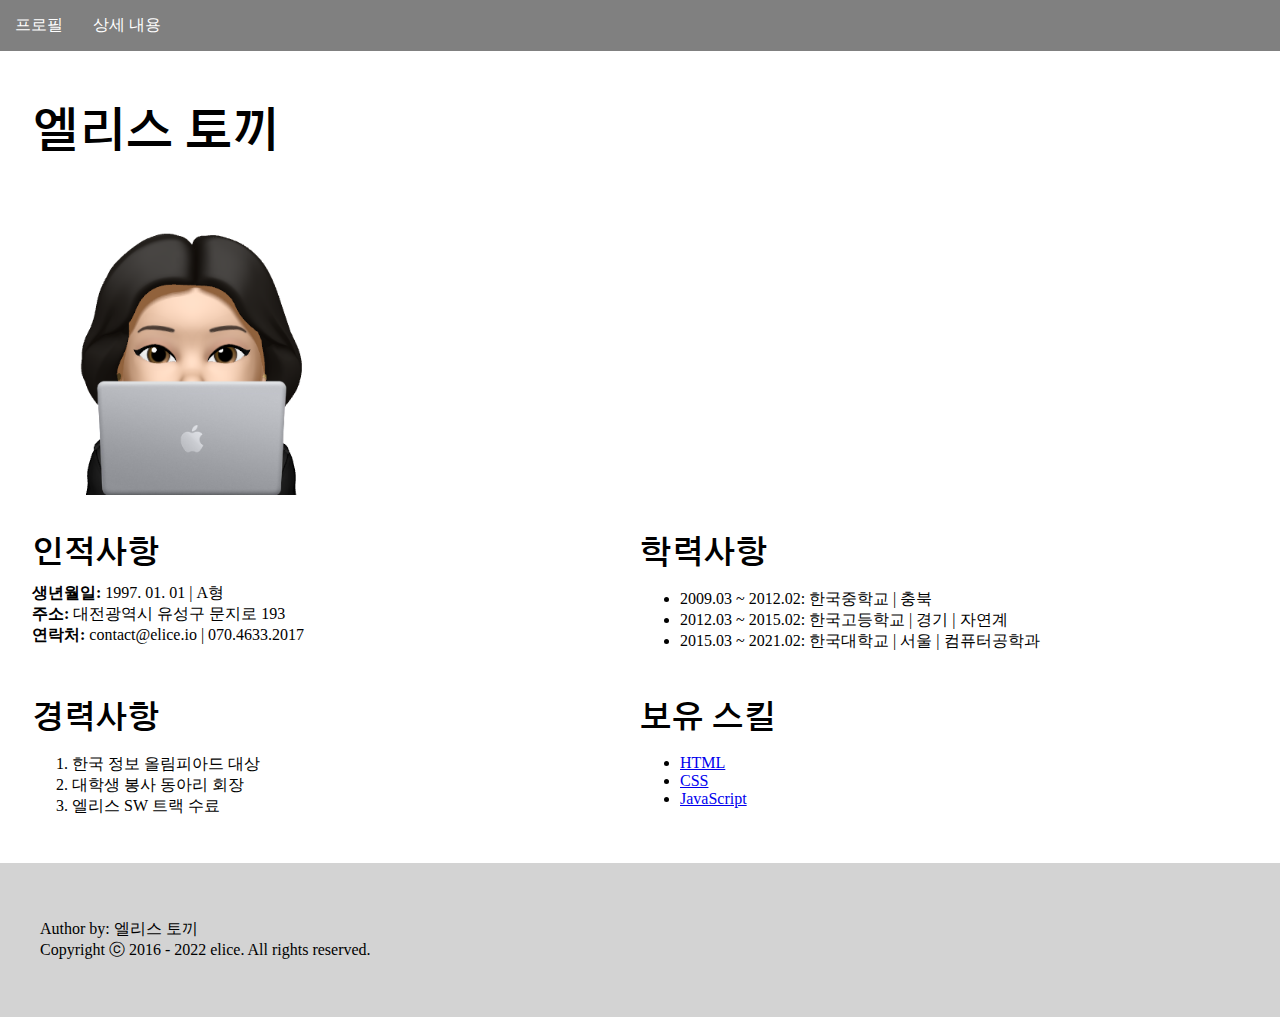
<file: index.html>
<!DOCTYPE html>
<html lang="en">
<head>
    <meta charset="UTF-8">
    <meta name="viewport" content="width=device-width, initial-scale=1.0">
    <title>엘리스 토끼 이력서</title>
    <link rel="preconnect" href="https://fonts.googleapis.com" />
    <link rel="preconnect" href="https://fonts.gstatic.com" crossorigin />
    <link
      href="https://fonts.googleapis.com/css2?family=Gothic+A1&display=swap"
      rel="stylesheet"
    />
    <meta name="viewport" content="width=device-width, initial-scale=1.0" />
    <link rel="stylesheet" href="style.css" />
</head>
<body>
    <header>
        <nav>
            <ul>
                <li>
                    <a class="menu" href="#name">프로필</a>
                </li>
                <li>
                    <a class="menu" href="#detail">상세 내용</a>
                </li>
            </ul>
        </nav>
    </header>
    <main>
        <h1 id="name">엘리스 토끼</h1>
        <article id="profile">
            <img src="./profile.png" alt="프로필 사진" />
        </article>
        <article class="detail" id="detail">
            <section id="detail_left">
                <h3 class="info">인적사항</h3>
                <div>
                    <strong>생년월일:</strong>
                    1997. 01. 01 | A형
                </div>
                <div>
                    <strong>주소:</strong>
                    대전광역시 유성구 문지로 193
                </div>
                <div>
                    <strong>연락처:</strong>
                    contact@elice.io | 070.4633.2017
                </div>
            </section>
            <section>
                <h3 class="info">학력사항</h3>
                <ul>
                    <li>2009.03 ~ 2012.02: 한국중학교 | 충북</li>
                    <li>2012.03 ~ 2015.02: 한국고등학교 | 경기 | 자연계</li>
                    <li>2015.03 ~ 2021.02: 한국대학교 | 서울 | 컴퓨터공학과</li>
                </ul>
            </section>
            <section id="detail_left">
                <h3 class="info">경력사항</h3>
                <ol>
                    <li>한국 정보 올림피아드 대상</li>
                    <li>대학생 봉사 동아리 회장</li>
                    <li>엘리스 SW 트랙 수료</li>
                </ol>
            </section>
            <section>
                <h3 class="info">보유 스킬</h3>
                <ul>
                    <li>
                        <a href="./html.html">HTML</a>
                    </li>
                    <li>
                        <a href="./css.html">CSS</a>
                    </li>
                    <li>
                        <a href="./javascript.html">JavaScript</a>
                    </li>
                </ul>
            </section>
        </article>
    </main>
    <footer>
        <p>Author by: 엘리스 토끼<br>
            Copyright ⓒ 2016 - 2022 elice. All rights reserved.</p>
       
    </footer>
</body>
<script src="./introduce.js"></script>
</html>
</file>
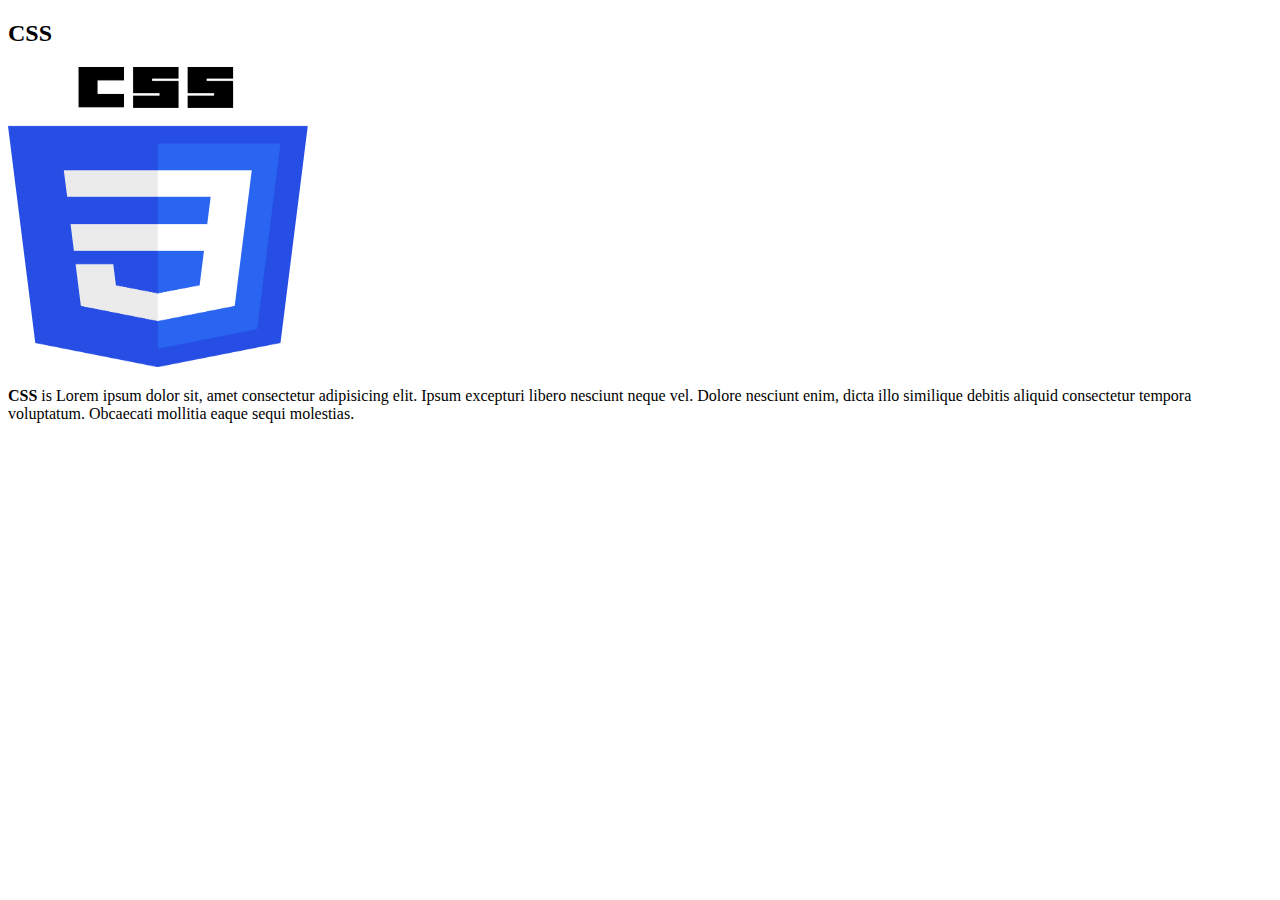
<file: css.html>
<!DOCTYPE html>
<html lang="en">
<head>
    <meta charset="UTF-8">
    <meta name="viewport" content="width=device-width, initial-scale=1.0">
    <title>CSS</title>
</head>
<body>
    <h2>CSS</h2>
    <img style="width: 300px; height: 300px" src="css.png" alt="CSS" />
    <p>
    <strong>CSS</strong> is Lorem ipsum dolor sit, amet consectetur adipisicing
    elit. Ipsum excepturi libero nesciunt neque vel. Dolore nesciunt enim, dicta
    illo similique debitis aliquid consectetur tempora voluptatum. Obcaecati
    mollitia eaque sequi molestias.
    </p>
</body>
</html>
</file>
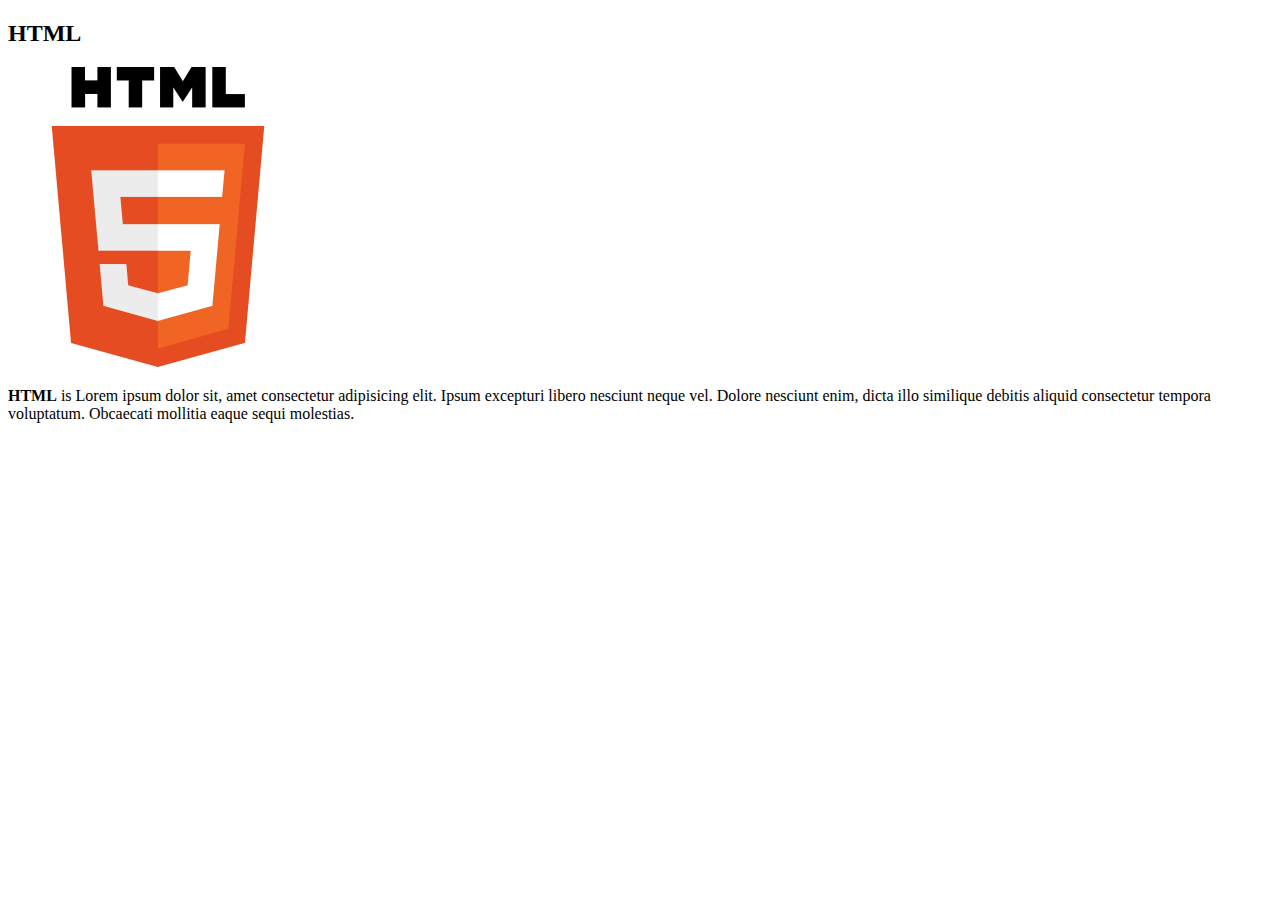
<file: html.html>
<!DOCTYPE html>
<html lang="en">
<head>
    <meta charset="UTF-8">
    <meta name="viewport" content="width=device-width, initial-scale=1.0">
    <title>HTML</title>
</head>
<body>
    <h2>HTML</h2>
    <img style="width: 300px; height: 300px" src="html.png" alt="HTML" />
    <p>
    <strong>HTML</strong> is Lorem ipsum dolor sit, amet consectetur adipisicing
    elit. Ipsum excepturi libero nesciunt neque vel. Dolore nesciunt enim, dicta
    illo similique debitis aliquid consectetur tempora voluptatum. Obcaecati
    mollitia eaque sequi molestias.
</p>
</body>
</html>
</file>
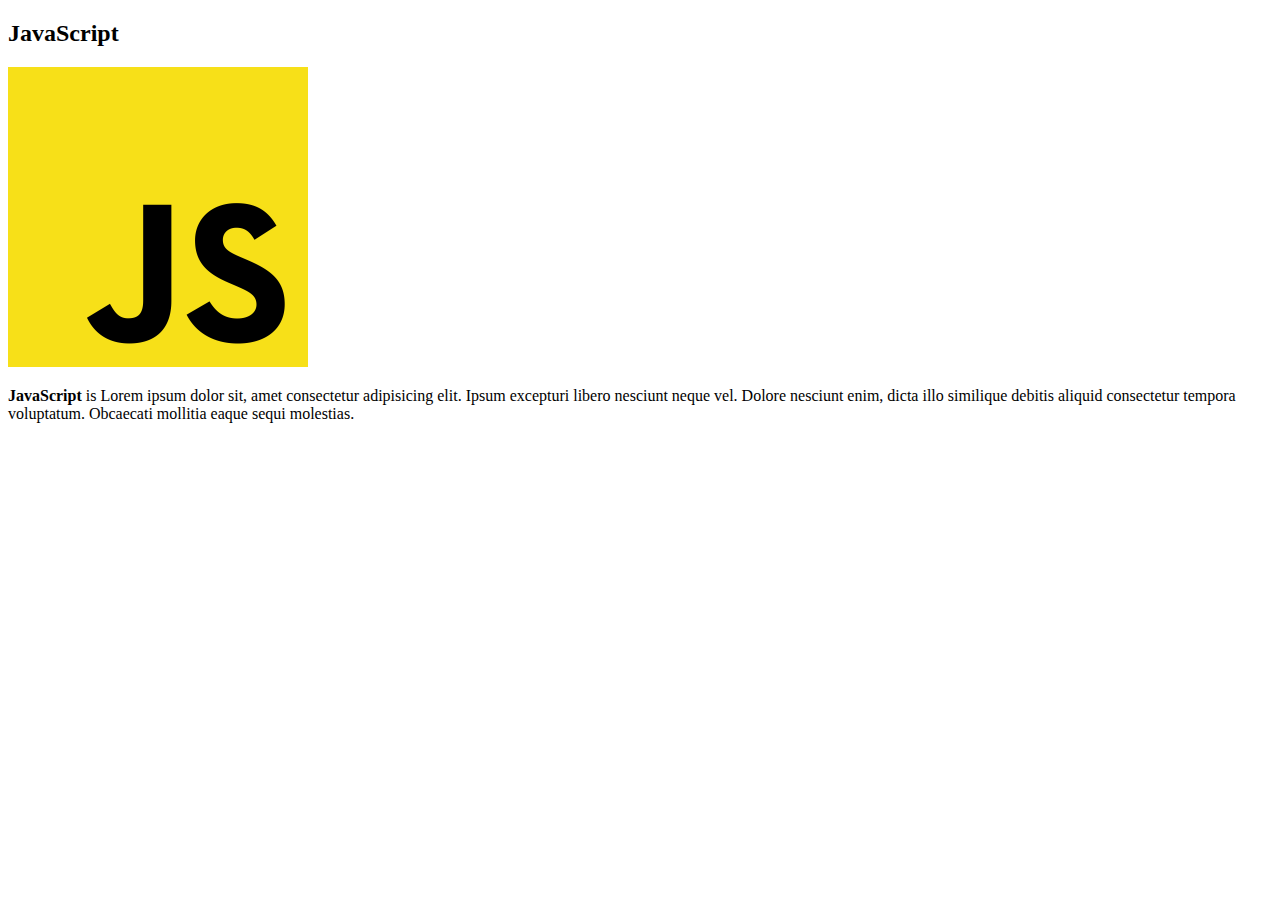
<file: javascript.html>
<!DOCTYPE html>
<html lang="en">
<head>
    <meta charset="UTF-8">
    <meta name="viewport" content="width=device-width, initial-scale=1.0">
    <title>JavaScript</title>
</head>
<body>
    <h2>JavaScript</h2>
    <img style="width: 300px; height: 300px" src="javascript.png" alt="JavaScript" />
    <p>
    <strong>JavaScript</strong> is Lorem ipsum dolor sit, amet consectetur
    adipisicing elit. Ipsum excepturi libero nesciunt neque vel. Dolore nesciunt
    enim, dicta illo similique debitis aliquid consectetur tempora voluptatum.
    Obcaecati mollitia eaque sequi molestias.
    </p>

</body>
</html>
</file>
<file: style.css>
body {
    margin: 0;
    padding: 0;
}
header {
    background-color: grey;
}

nav ul {
    display: flex;
    margin: 0;
    padding: 0;
}

nav ul li {
    list-style: none;
    margin: 15px;

}

.menu {
    text-decoration: none;
    color: white;
}

.menu:hover {
    background-color: darkgrey;
    letter-spacing: 4px;
    transition: 0.5s ease;
}

main {
    margin: 0 32px;
}

h1 {
    font-size: 48px;
    font-family: "Gothic A1", sans-serif;
    font-weight: 600;
    margin: 52px 0 12px 0;
}

#profile{
    display: inline-block;
    overflow: hidden;
}

#profile img {
    width: 320px;
    height: 320px;
}

#profile img:hover {
    width: 320px;
    height: 320px;
    transform: scale(1.2);
    transition: transform 1s;
}

#detail_left {
    margin-left: 0;
}
.detail {
    display: grid;
    
    grid-template-columns: 1fr 1fr;
}



.info {
    font-size: 32px;
    font-family: 'Gothic A1', sans-serif;
    font-weight: 600;
    margin: 30px 0 10px 0;
}

footer {
    padding: 40px;
    margin-top: 30px;
    background-color: lightgrey;
}

@media (max-width: 768px) {
    main {
      display: flex;
      flex-direction: column;
      align-items: center;
    }
}
</file>
